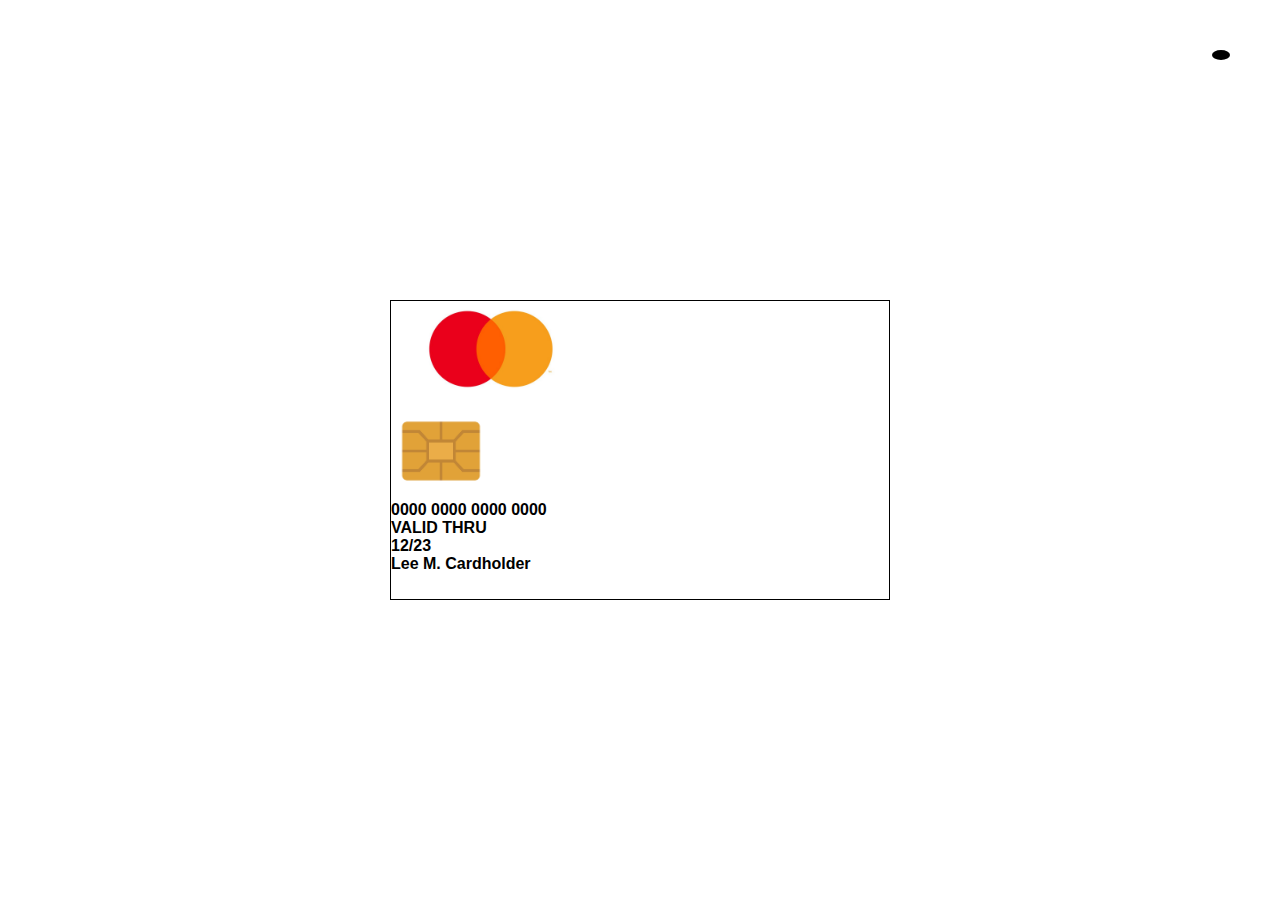
<file: DOM practice/index.html>
<!DOCTYPE html>
<html lang="en">
<head>
    <meta charset="UTF-8">
    <meta http-equiv="X-UA-Compatible" content="IE=edge">
    <meta name="viewport" content="width=device-width, initial-scale=1.0">
    <link rel="stylesheet" href="https://cdnjs.cloudflare.com/ajax/libs/font-awesome/6.4.0/css/all.min.css" integrity="sha512-iecdLmaskl7CVkqkXNQ/ZH/XLlvWZOJyj7Yy7tcenmpD1ypASozpmT/E0iPtmFIB46ZmdtAc9eNBvH0H/ZpiBw==" crossorigin="anonymous" referrerpolicy="no-referrer" />
    <link rel="stylesheet" href="style.css">
    <title>Document</title>
</head>
<body>
    <!-- <img src="https://www.genisyscu.org/files/genisys15/1/image/images/CreditCard/hero-creditrewards.png" alt=""> -->
    <div class="img">
        <div class="logo"><img src="./Mastercard_logo.jpg" alt=""></div>
        <div class="chip"><img src="./chip.png" alt=""></div>
        <div class="number">
            <span>0000</span>
            <span>0000</span>
            <span>0000</span>
            <span>0000</span>
        </div>
        <div class="valid">
            <p>VALID THRU</p>
        </div>
        <div class="date">
            <p>12/23</p>
        </div>
        <div class="person">
            <p>Lee M. Cardholder</p>
        </div>
    </div>
    <i class="fa-regular fa-moon"></i>
    <script src="app.js"></script>
</body>
</html>
</file>
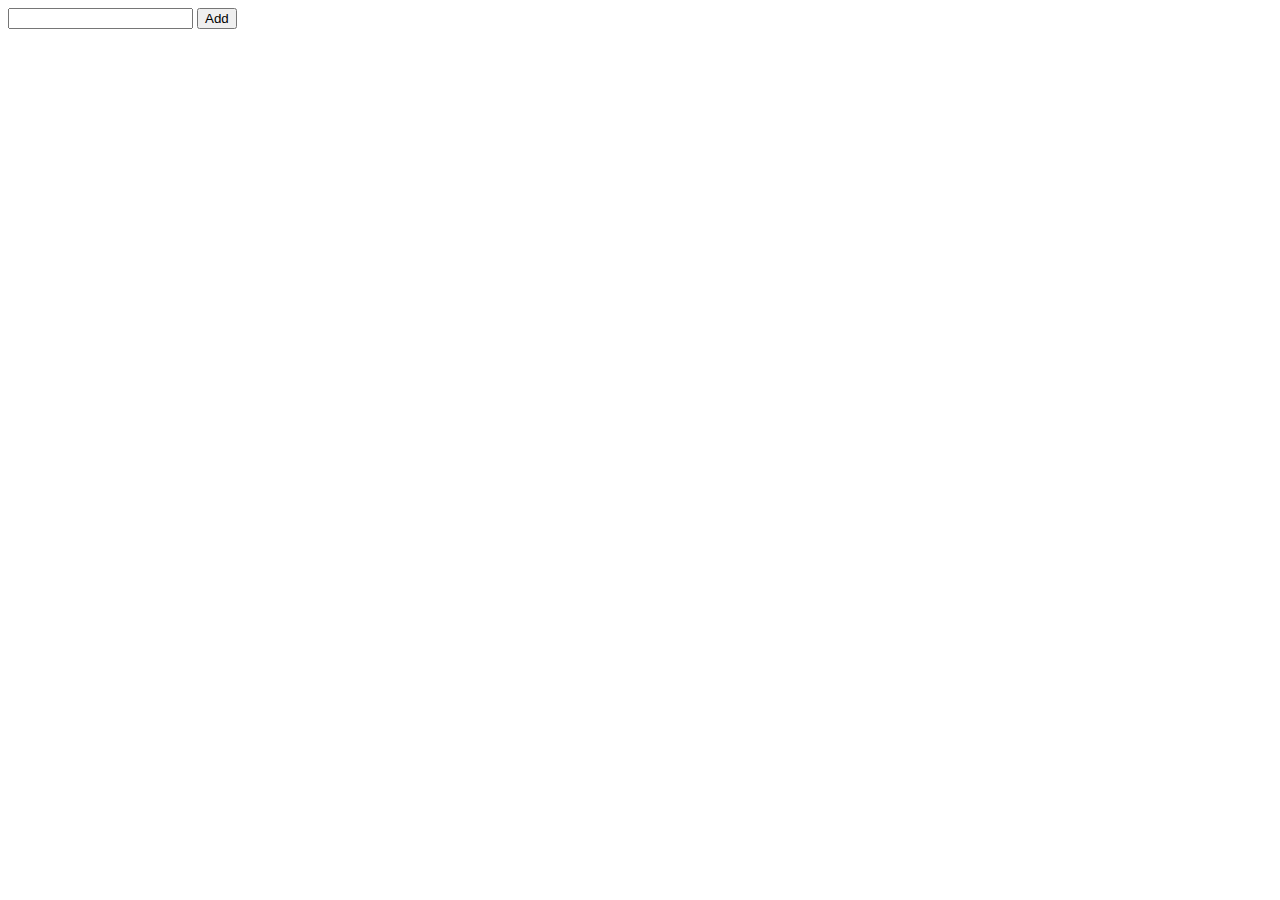
<file: DOM/index.html>
<!DOCTYPE html>
<html lang="en">

<head>
    <meta charset="UTF-8">
    <meta http-equiv="X-UA-Compatible" content="IE=edge">
    <meta name="viewport" content="width=device-width, initial-scale=1.0">
    <link rel="stylesheet" href="https://cdnjs.cloudflare.com/ajax/libs/font-awesome/6.4.0/css/all.min.css"
        integrity="sha512-iecdLmaskl7CVkqkXNQ/ZH/XLlvWZOJyj7Yy7tcenmpD1ypASozpmT/E0iPtmFIB46ZmdtAc9eNBvH0H/ZpiBw=="
        crossorigin="anonymous" referrerpolicy="no-referrer" />
    <title>Document</title>
</head>

<body>
    <input type="text" id="input">
    <button id="add">Add</button>
    <div class="container">
        <ul class="list">
            <!-- <li class="list-item"></li> -->
        </ul>
    </div>
    <script src="app.js"></script>
</body>

</html>
</file>
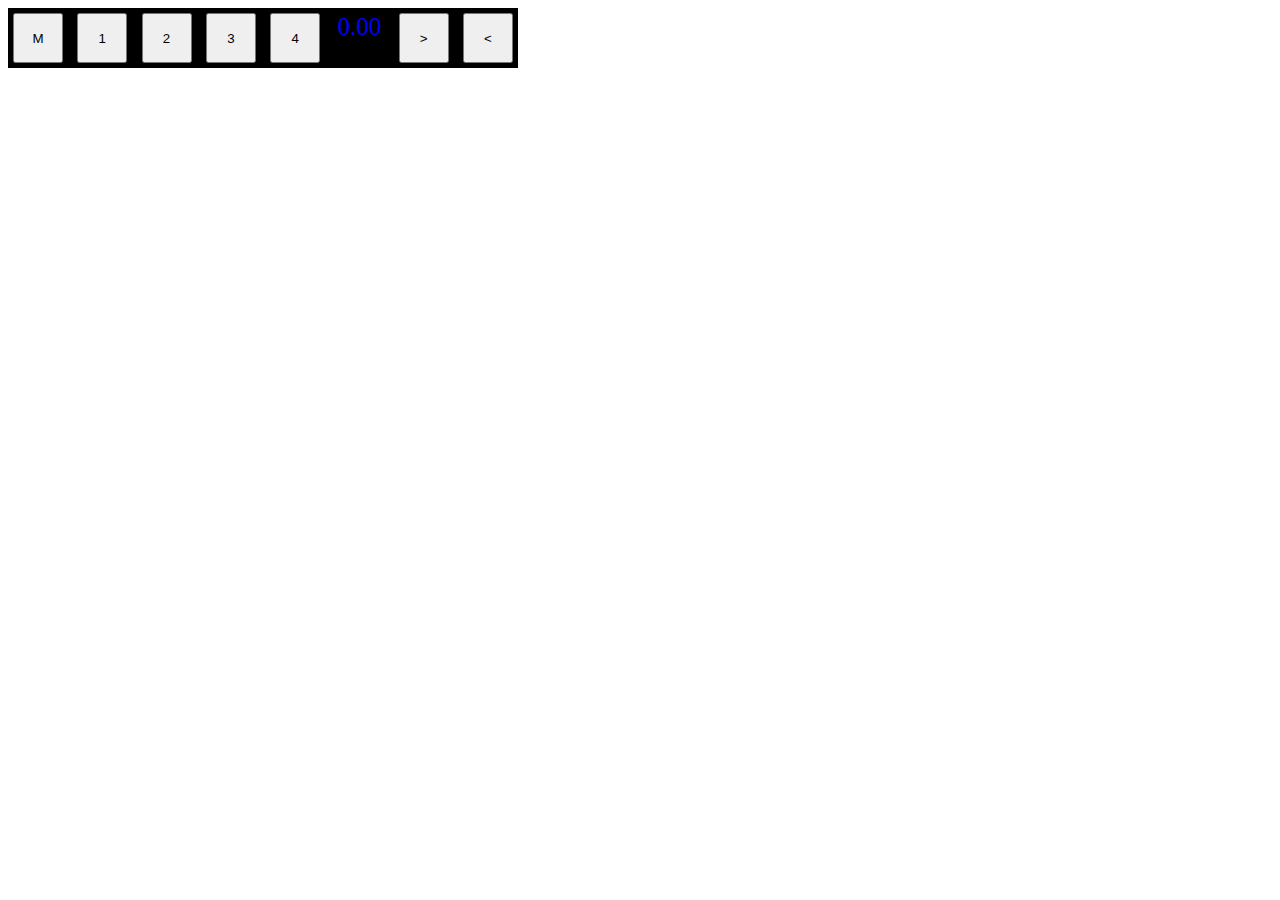
<file: Game/index.html>
<!DOCTYPE html>
<html lang="en">
<head>
    <meta charset="UTF-8">
    <meta http-equiv="X-UA-Compatible" content="IE=edge">
    <meta name="viewport" content="width=device-width, initial-scale=1.0">
    <link rel="stylesheet" href="style.css">
    <title>Document</title>
</head>
<body>
    <div class="btn-container">
        <button>M</button>
        <button>1</button>
        <button>2</button>
        <button>3</button>
        <button>4</button>
        <span class="show">0.00</span>
        <button>></button>
        <button><</button>
    </div>
    <script src="app.js"></script>
</body>
</html>
</file>
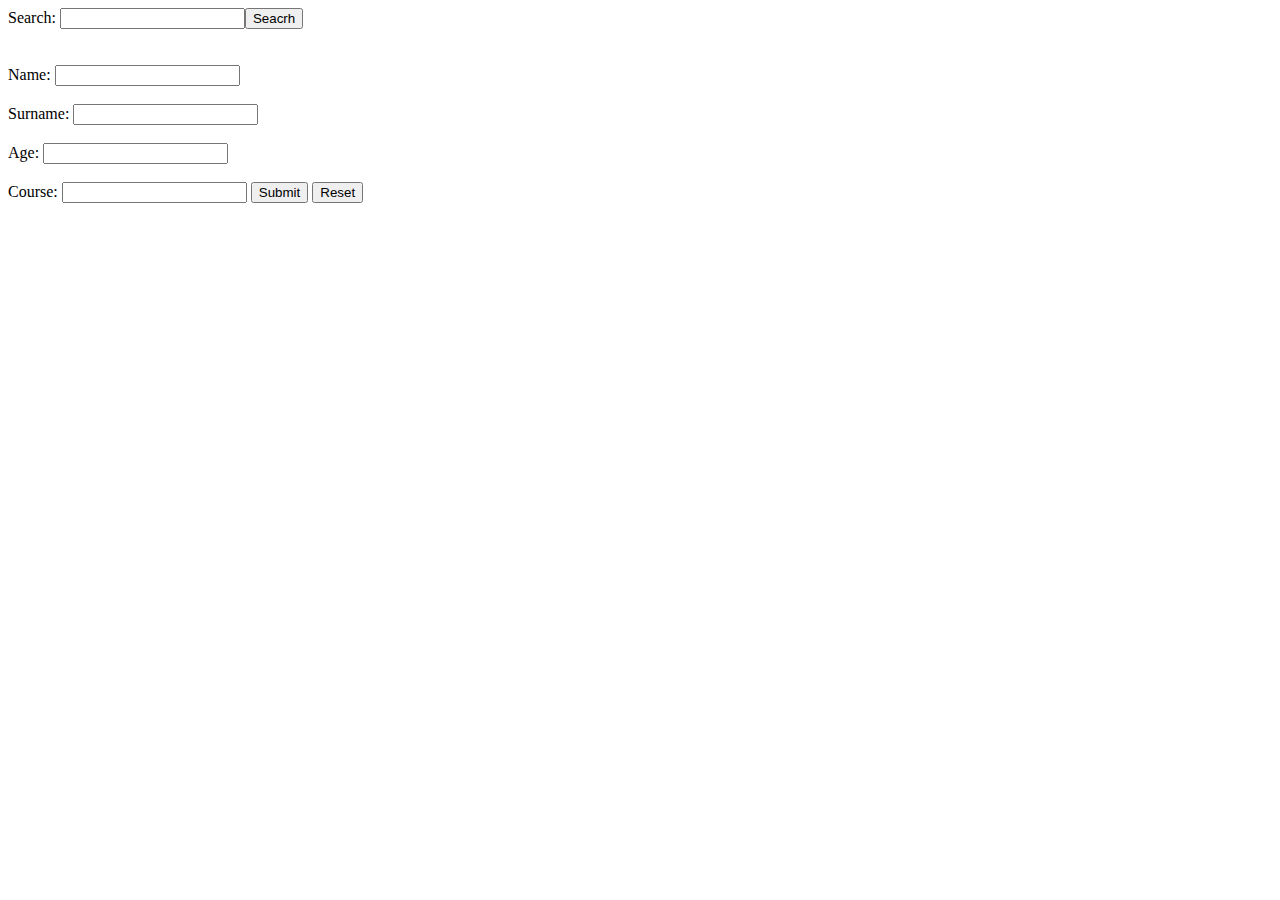
<file: LocalStorage/index.html>
<!DOCTYPE html>
<html lang="en">
<head>
    <meta charset="UTF-8">
    <meta http-equiv="X-UA-Compatible" content="IE=edge">
    <meta name="viewport" content="width=device-width, initial-scale=1.0">
    <title>Document</title>
</head>
<body>
    <label for="search">Search:</label>
    <input type="text" id="search"><button class="searchBtn">Seacrh</button><br><br><br>
    <form class="form" action="">
        <label for="name">Name:</label>
        <input type="text" id="name"><br><br>
        <label for="surname">Surname:</label>
        <input type="text" id="surname"><br><br>
        <label for="age">Age:</label>
        <input type="text" id="age"><br><br>
        <label for="course">Course:</label>
        <input type="text" id="course">
        <button type="submit" class="submit">Submit</button>
        <button type="reset" class="reset">Reset</button>
    </form><br>
    <script src="app.js"></script>
</body>
</html>
</file>
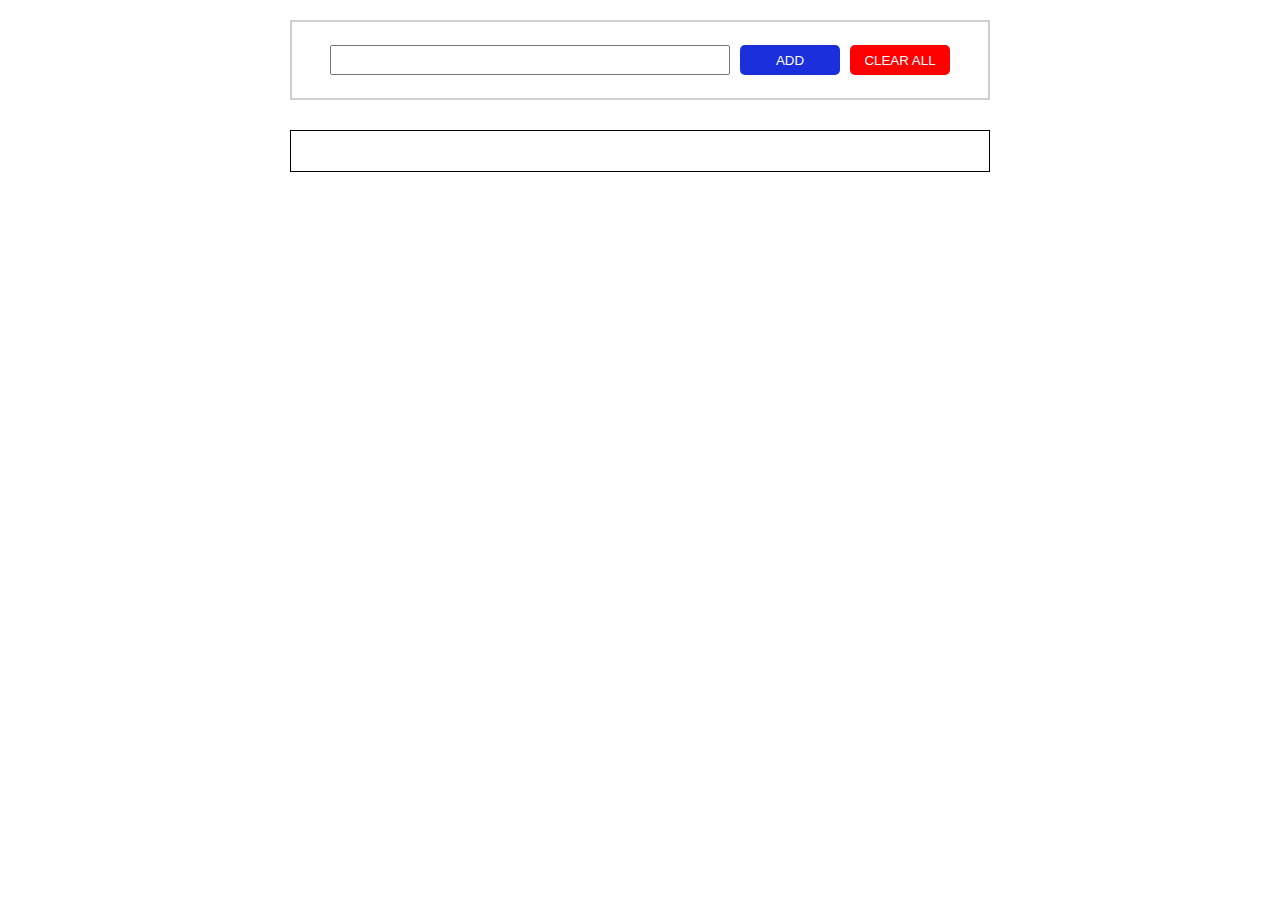
<file: TODO APP/index.html>
<!DOCTYPE html>
<html lang="en">
<head>
    <meta charset="UTF-8">
    <meta http-equiv="X-UA-Compatible" content="IE=edge">
    <meta name="viewport" content="width=device-width, initial-scale=1.0">
    <link rel="stylesheet" href="style.css">
    <title>Document</title>
</head>
<body>
    <form class="form-control" action="">
        <input type="text" id="input">
        <button class="addBtn" type="submit">ADD</button>
        <button class="clear-all">
            CLEAR ALL
        </button>
    </form>
    <ul class="list">
        <!-- <li><span></span><button class="edit">Edit</button><button>Delete</button></li> -->
    </ul>
    <script src="app.js"></script>
</body>
</html>
</file>
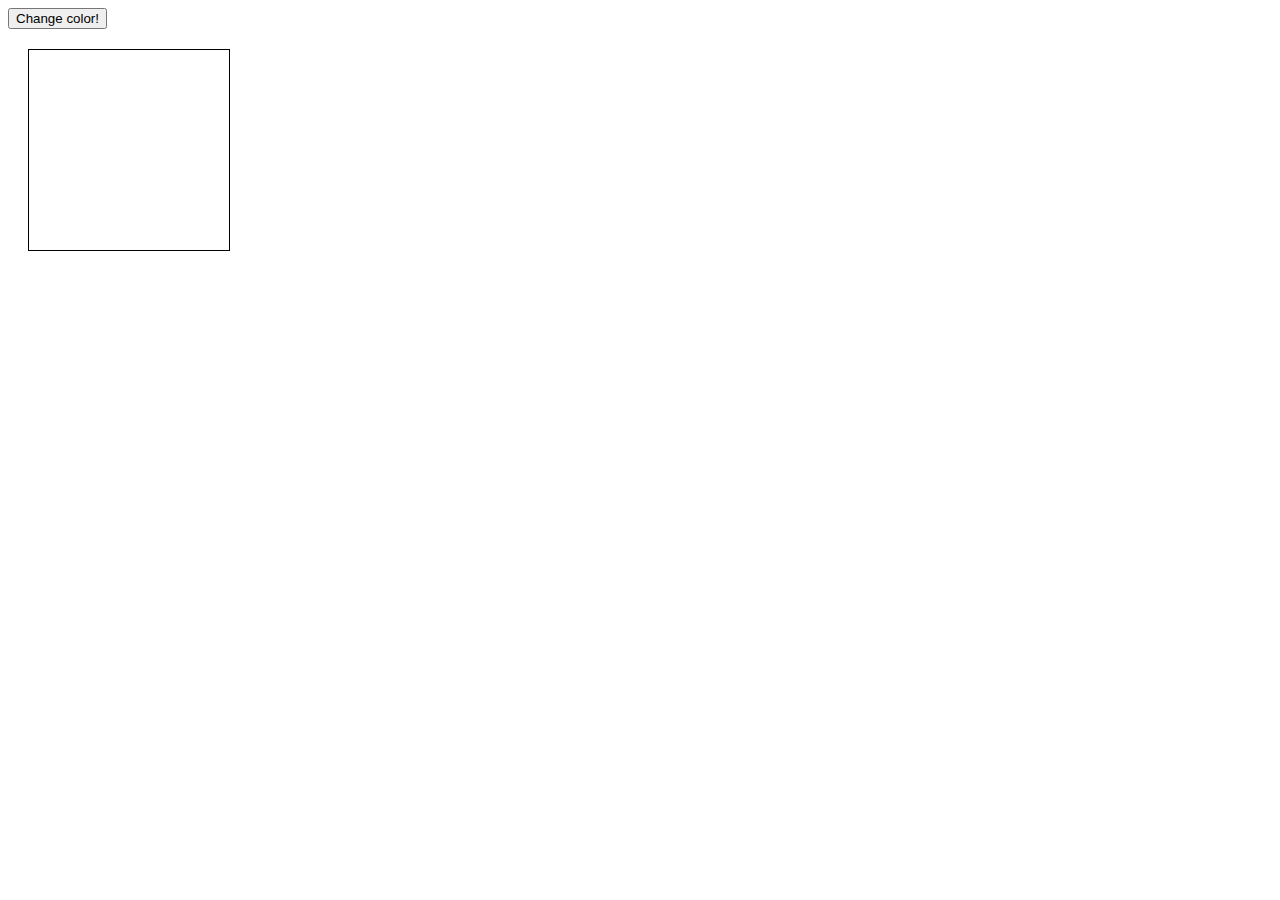
<file: DOM/Dom task/index.html>
<!DOCTYPE html>
<html lang="en">
<head>
    <meta charset="UTF-8">
    <meta http-equiv="X-UA-Compatible" content="IE=edge">
    <meta name="viewport" content="width=device-width, initial-scale=1.0">
    <title>Document</title>
</head>
<style>
    div{
        width: 200px;
        height: 200px;
        margin: 20px;
        border: 1px solid black;
    }
</style>
<body>
    <!-- <div id="item"></div>
    <div class="item"></div>
    <div class="item"></div> -->


    <!-- <button id="blue">Blue</button>
    <button id="red">Red</button>
    <button id="green">Green</button>
    <div class="box"></div> -->


    <button class="btn">Change color!</button><br>
    <div class="box"></div>
    <script src="app.js"></script>
</body>
</html>
</file>
<file: DOM practice/style.css>
*{
    margin: 0;
    padding: 0;
    box-sizing: border-box;
    font-family: Arial, Helvetica, sans-serif;
    font-weight: bold;
}
body{
    height: 100vh;
    display: flex;
    justify-content: center;
    align-items: center;
    transition: 1s all;
}

.img{
    width: 500px;
    height: 300px;
    border: 1px solid black;
}
.logo{
    width: 200px;
    height: 100px;
}
.logo img{
    width: 100%;
    height: 100%;
}
.chip{
    width: 100px;
    height: 100px;
}
.chip img{
    width: 100%;
    height: 100%;
}
/* img{
    width: 350px;
    height: 250px;
    transition: 1s ease-in-out;
    border-radius: 10px;
} */
i{
    position: absolute;
    right: 50px;
    top: 50px;
    color: gray;
    font-size: 30px;
}
.fa-sun{
    background-color: white;
    padding: 5px;
    border-radius: 50%;
}
.fa-moon{
    background-color: black;
    padding: 5px 9px;
    border-radius: 50%;
}
</file>
<file: Game/style.css>
/* body{
    overflow: hidden;
}

img{
    width: 100px;
    height: 100px;
    transition: 1s;
} */

.btn-container{
    width: 500px;
    background-color: black;
    display: flex;
    justify-content: space-between;
    height: 50px;
    border: 5px solid black;
}
span{
    width: 50px;
    height: 100%;
    background-color: black;
    color: blue;
    text-align: center;
    font-size: 25px;
}
button{
    width: 50px;
}
</file>
<file: TODO APP/style.css>
*{
    margin: 0;
    padding: 0;
    box-sizing: border-box;
}
body{
    display: flex;
    flex-direction: column;
    align-items: center;
    gap: 30px;
}
.form-control{
    margin-top: 20px;
    border: 2px solid rgb(207, 207, 207);
    width: 700px;
    height: 80px;
    display: flex;
    justify-content: center;
    align-items: center;
    gap: 10px;
}
#input{
    width: 400px;
    height: 30px;
}
.addBtn{
    width: 100px;
    height: 30px;
    border: none;
    background-color: rgb(27, 46, 219);
    color: white;
    border-radius: 5px;
}
.list{
    width: 700px;
    padding: 20px 40px;
    border: 1px solid black;
    position: relative;
}
.list li{
    margin-bottom: 20px;
    position: relative;
    font-size: 20px;
    border: 1px solid gray;
    border-radius: 5px;
    padding: 5px 10px;
}
.list .delete{
    position: absolute;
    right: 10px;
    border: none;
    background-color: red;
    color: white;
    padding: 5px 10px;
    border-radius: 5px;
}
.edit{
    color: white;
    position: absolute;
    right: 100px;
    border: none;
    background-color: green;
    padding: 5px 10px;
    border-radius: 5px;
}
.clear-all{
    width: 100px;
    height: 30px;
    background-color: red;
    color: white;
    border-radius: 5px;
    border: none;
}
</file>
